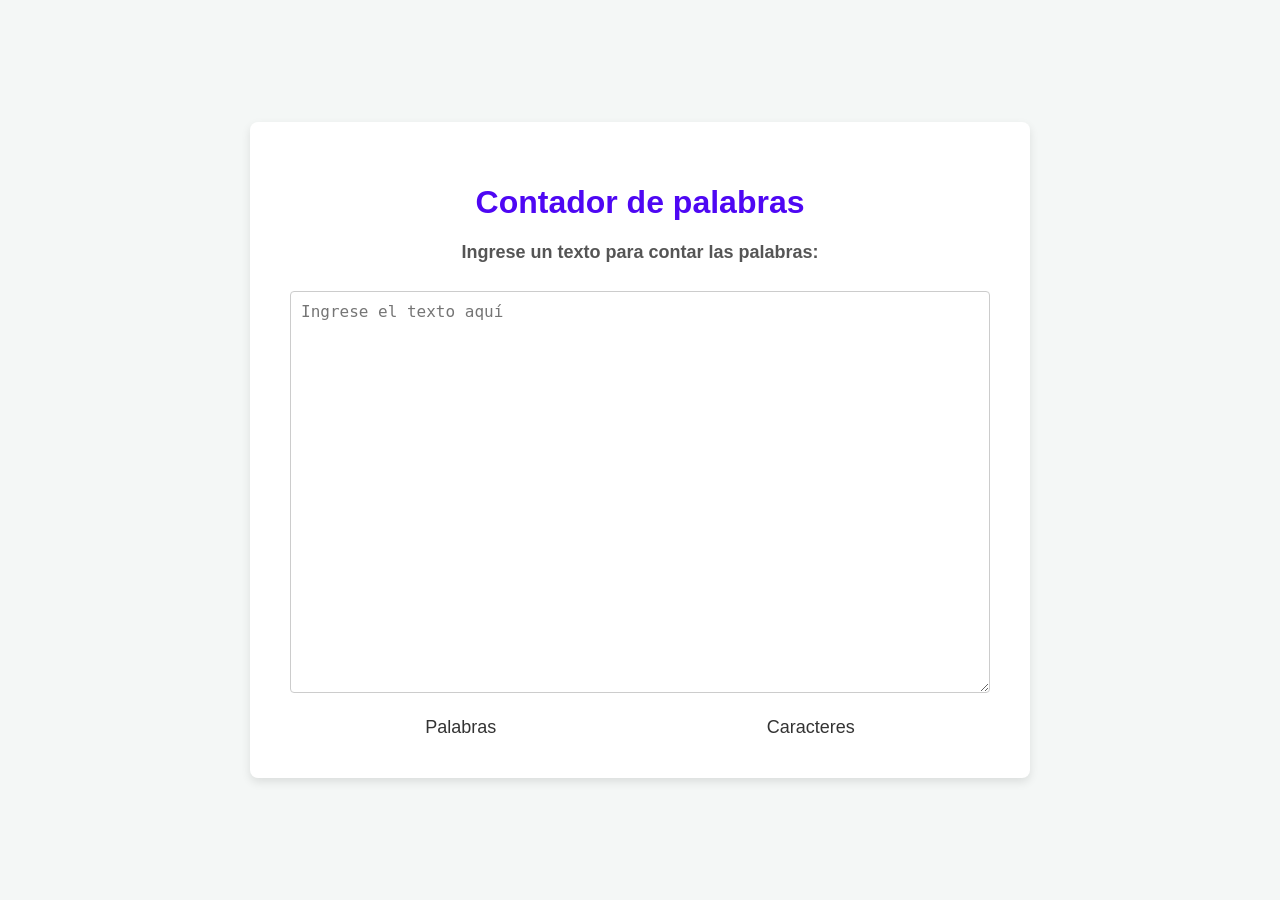
<file: index.html>
<!DOCTYPE html>
<html lang="es">
<head>
    <meta charset="UTF-8">
    <meta name="viewport" content="width=device-width, initial-scale=1.0">
    <title>Contador de palabras y caracteres</title>
    <link rel="stylesheet" href="style.css">
</head>
<body>
    <div class="contenedor">
        <h1>Contador de palabras</h1>
        <p>Ingrese un texto para contar las palabras:</p>
        <textarea  class="caja" id="cajaTexto" rows="20" cols="80" placeholder="Ingrese el texto aquí"></textarea><br>

        <div class="cajaContador">
            <div class="numero">
                <span id="numPalabras" class="oculto">0</span> Palabras <br>                
            </div>
            <div class="numero">
                <span id="numCaracteres" class="oculto">0</span> Caracteres
            </div>    
            
        </div>
    </div>
    <script src="script.js"></script>
</body>
</html>
</file>
<file: style.css>
body {
    font-family: Arial, sans-serif;
    background-color: #f4f7f6;
    display: flex;
    justify-content: center;
    align-items: center;
    height: 100vh;
    margin: 0;
}

.contenedor {
   background: white;
    padding: 40px;
    border-radius: 8px;
    box-shadow: 0 4px 10px rgba(0,0,0,0.1);
    width: 100%;
    max-width: 700px;
    text-align: center;
}

.caja {
    width: 100%;
    padding: 10px;
    margin-top: 10px;
    border: 1px solid #ccc;
    border-radius: 4px;
    font-size: 16px;
    box-sizing: border-box;
}

.cajaContador {
    display: flex;
    justify-content: space-around;
    margin-top: 20px;
}

.numero {
    font-size: 18px;
    color: #333;
}

.oculto {
    display: none;
}

h1 {
    color: #4e07f3;
}

p {
    color: #555;
    font-size: 18px;
   font-weight: bold;
}
</file>
